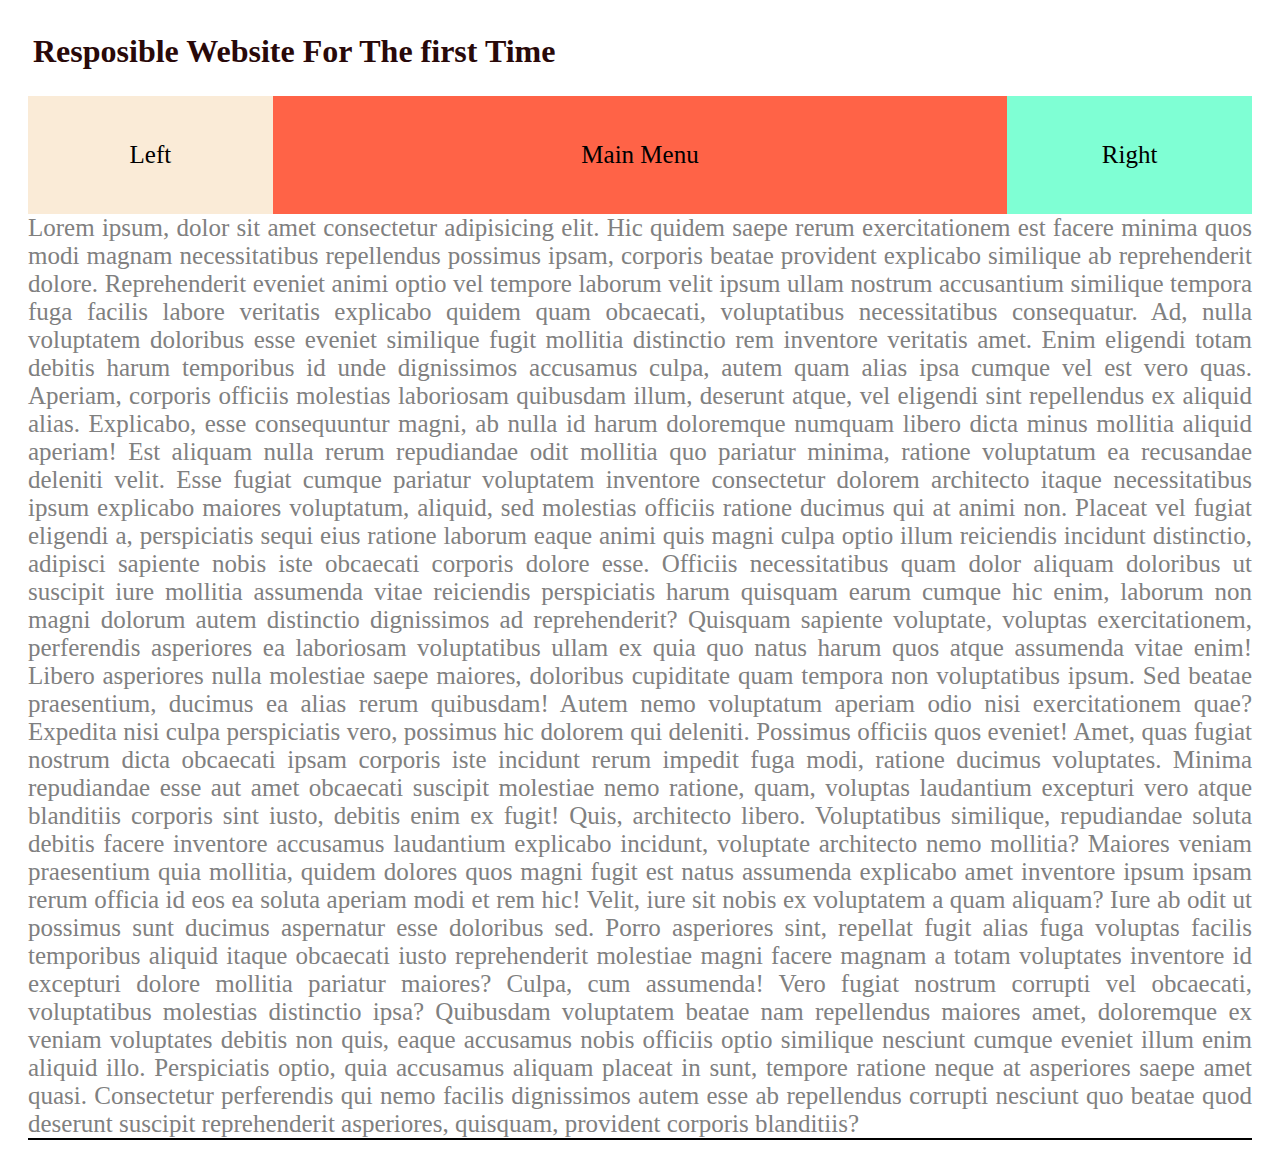
<file: index.html>
<html lang="en">
<head>
    <meta charset="UTF-8">
    <meta http-equiv="X-UA-Compatible" content="IE=edge">
    <meta name="viewport" content="width=device-width, initial-scale=1.0">
    <link rel="stylesheet" href="reponsible styles.css">
    <link rel="icon" type="image/x-icon" href="smiley.gif">
    <title>Resposible Web Page</title>
</head>
<body>
    <h1>Resposible Website For The first Time</h1>
<main>

    <div class="left">
        <p>Left </p>
    </div>

    <div class="main">
        <p>Main Menu</p>
    </div>
    <div class="right">
        <p>Right </p>
    </div>
</main>
    <div class="pg">
        <p class="text">Lorem ipsum, dolor sit amet consectetur adipisicing elit. Hic quidem saepe rerum exercitationem est facere minima quos modi magnam necessitatibus repellendus possimus ipsam, corporis beatae provident explicabo similique ab reprehenderit dolore. Reprehenderit eveniet animi optio vel tempore laborum velit ipsum ullam nostrum accusantium similique tempora fuga facilis labore veritatis explicabo quidem quam obcaecati, voluptatibus necessitatibus consequatur. Ad, nulla voluptatem doloribus esse eveniet similique fugit mollitia distinctio rem inventore veritatis amet. Enim eligendi totam debitis harum temporibus id unde dignissimos accusamus culpa, autem quam alias ipsa cumque vel est vero quas. Aperiam, corporis officiis molestias laboriosam quibusdam illum, deserunt atque, vel eligendi sint repellendus ex aliquid alias. Explicabo, esse consequuntur magni, ab nulla id harum doloremque numquam libero dicta minus mollitia aliquid aperiam! Est aliquam nulla rerum repudiandae odit mollitia quo pariatur minima, ratione voluptatum ea recusandae deleniti velit. Esse fugiat cumque pariatur voluptatem inventore consectetur dolorem architecto itaque necessitatibus ipsum explicabo maiores voluptatum, aliquid, sed molestias officiis ratione ducimus qui at animi non. Placeat vel fugiat eligendi a, perspiciatis sequi eius ratione laborum eaque animi quis magni culpa optio illum reiciendis incidunt distinctio, adipisci sapiente nobis iste obcaecati corporis dolore esse. Officiis necessitatibus quam dolor aliquam doloribus ut suscipit iure mollitia assumenda vitae reiciendis perspiciatis harum quisquam earum cumque hic enim, laborum non magni dolorum autem distinctio dignissimos ad reprehenderit? Quisquam sapiente voluptate, voluptas exercitationem, perferendis asperiores ea laboriosam voluptatibus ullam ex quia quo natus harum quos atque assumenda vitae enim! Libero asperiores nulla molestiae saepe maiores, doloribus cupiditate quam tempora non voluptatibus ipsum. Sed beatae praesentium, ducimus ea alias rerum quibusdam! Autem nemo voluptatum aperiam odio nisi exercitationem quae? Expedita nisi culpa perspiciatis vero, possimus hic dolorem qui deleniti. Possimus officiis quos eveniet! Amet, quas fugiat nostrum dicta obcaecati ipsam corporis iste incidunt rerum impedit fuga modi, ratione ducimus voluptates. Minima repudiandae esse aut amet obcaecati suscipit molestiae nemo ratione, quam, voluptas laudantium excepturi vero atque blanditiis corporis sint iusto, debitis enim ex fugit! Quis, architecto libero. Voluptatibus similique, repudiandae soluta debitis facere inventore accusamus laudantium explicabo incidunt, voluptate architecto nemo mollitia? Maiores veniam praesentium quia mollitia, quidem dolores quos magni fugit est natus assumenda explicabo amet inventore ipsum ipsam rerum officia id eos ea soluta aperiam modi et rem hic! Velit, iure sit nobis ex voluptatem a quam aliquam? Iure ab odit ut possimus sunt ducimus aspernatur esse doloribus sed. Porro asperiores sint, repellat fugit alias fuga voluptas facilis temporibus aliquid itaque obcaecati iusto reprehenderit molestiae magni facere magnam a totam voluptates inventore id excepturi dolore mollitia pariatur maiores? Culpa, cum assumenda! Vero fugiat nostrum corrupti vel obcaecati, voluptatibus molestias distinctio ipsa? Quibusdam voluptatem beatae nam repellendus maiores amet, doloremque ex veniam voluptates debitis non quis, eaque accusamus nobis officiis optio similique nesciunt cumque eveniet illum enim aliquid illo. Perspiciatis optio, quia accusamus aliquam placeat in sunt, tempore ratione neque at asperiores saepe amet quasi. Consectetur perferendis qui nemo facilis dignissimos autem esse ab repellendus corrupti nesciunt quo beatae quod deserunt suscipit reprehenderit asperiores, quisquam, provident corporis blanditiis?</p>
    </div>


</body>
</html>
</file>
<file: reponsible styles.css>
* {
    box-sizing: border-box;
  }

body{
    padding: 20px;

}
h1{
   
    padding: 5px;
    color:rgb(41, 9, 9);
}
.left{
    background-color: antiquewhite;
    padding: 20px;
    width: 20%;
    float: left;


}
.main{
    background-color: tomato;
    padding: 20px;
    width: 60%;
    float: left;
}
.right{
    background-color: aquamarine;
    padding: 20px;
    float: left;
    width: 20%;
}
@media screen and (max-width:600px) {
    .left, .main, .right, .pg{
        width: 100%;
        float: left;
       
        
    }
    body{
        background-color: bisque;
    }
    
}
    p.text{
        color:grey; font-size: 25px; text-align: justify;
        border-bottom:2px solid black;
        
    }
    
    p{font-size: 25px;}
    .left, .main, .right{
        text-align: center;
    }
</file>
